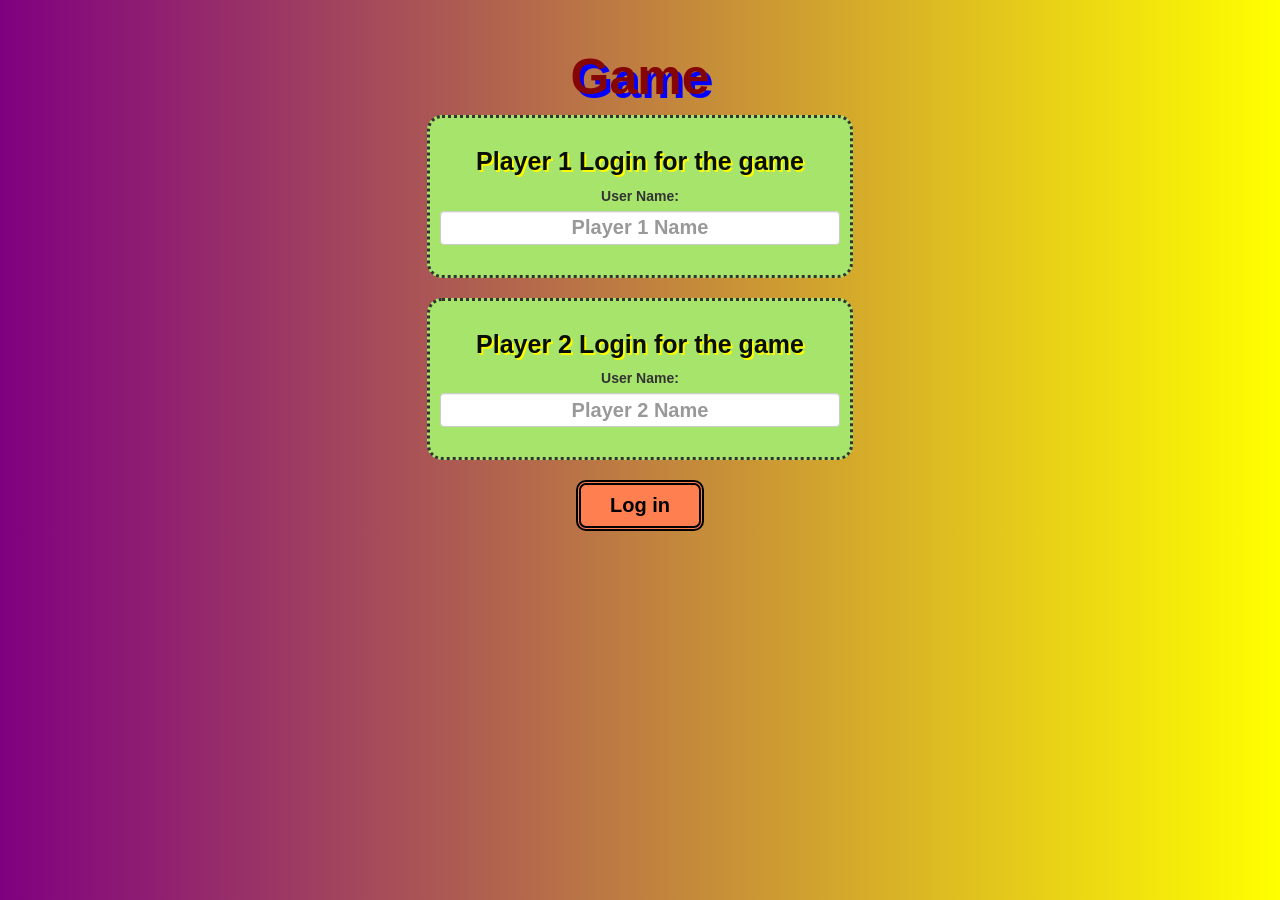
<file: index.html>
<!DOCTYPE html>
<html>

<head>
    <title>Guess The Word</title>

    <meta name="viewport" content="width=device-width, initial-scale=1">
    <link rel="stylesheet" href="https://maxcdn.bootstrapcdn.com/bootstrap/3.4.0/css/bootstrap.min.css">

    <script src="https://ajax.googleapis.com/ajax/libs/jquery/3.4.1/jquery.min.js"></script>

    <script src="https://maxcdn.bootstrapcdn.com/bootstrap/3.4.0/js/bootstrap.min.js"></script>

    <link rel="stylesheet" type="text/css" href="game.css">

    <script src="activity1.js"></script>

</head>

<body class="body_background">
    <center>
        <h1>Game</h1>
        <div class="col-lg-4 col-sm-8 col-xs-11 login_div1">
            <h3>Player 1 Login for the game</h3> <label>User Name:</label> <input type="text" id="player1_name_input" class="form-control" placeholder="Player 1 Name"> <br>
        </div> <br>
        <div class="col-lg-4 col-sm-8 col-xs-11 login_div2">
            <h3>Player 2 Login for the game</h3> <label>User Name:</label> <input type="text" id="player2_name_input" class="form-control" placeholder="Player 2 Name"> <br>
        </div> <br> <button style="width:10%" class="btn" onclick="addUser()">Log in</button>
    </center>
</body>

</html>
</file>
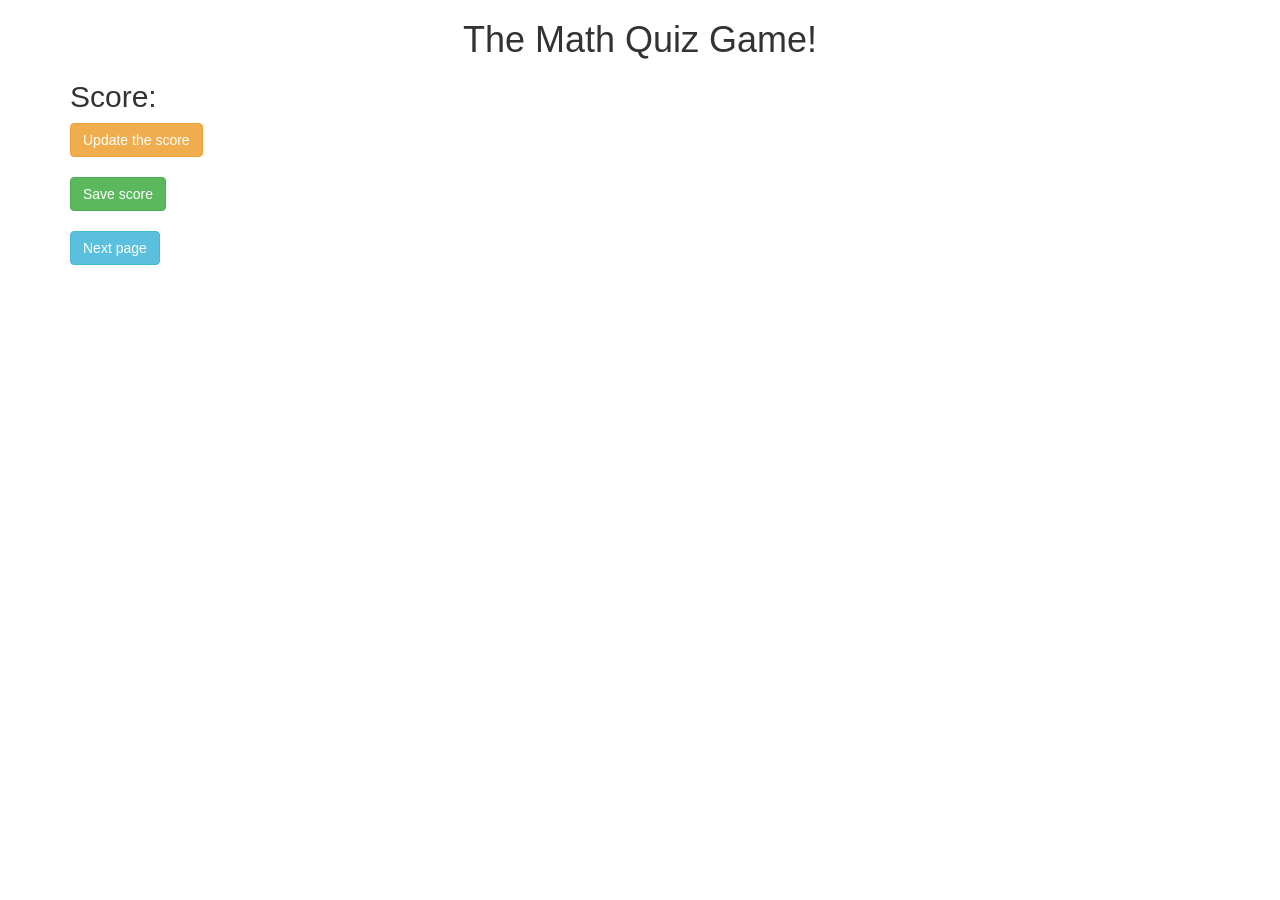
<file: activity_1.html>
<!DOCTYPE html>
<html>

<head>
    <title>The Math Quiz Game!</title>

    <meta name="viewport" content="width=device-width, initial-scale=1">
    <link rel="stylesheet" href="https://maxcdn.bootstrapcdn.com/bootstrap/3.4.0/css/bootstrap.min.css">
    <script src="https://ajax.googleapis.com/ajax/libs/jquery/3.4.1/jquery.min.js"></script>
    <script src="https://maxcdn.bootstrapcdn.com/bootstrap/3.4.0/js/bootstrap.min.js"></script>
</head>

<body onload="add()">

    <div class="container">
        <h1 style="text-align: center;">The Math Quiz Game!</h1>
        <h2>Score: &nbsp;
            <span id="score"> </span>
        </h2>

        <button class="btn btn-warning" onclick="updateScore();">Update the score</button>
        <br>
        <br>

        <button class="btn btn-success" onclick="saveScore();">Save score</button>
        <br>
        <br>

        <button class="btn btn-info" onclick="nextpage();">Next page</button>
    </div>

    <script src="activity1.js"></script>
</body>

</html>
</file>
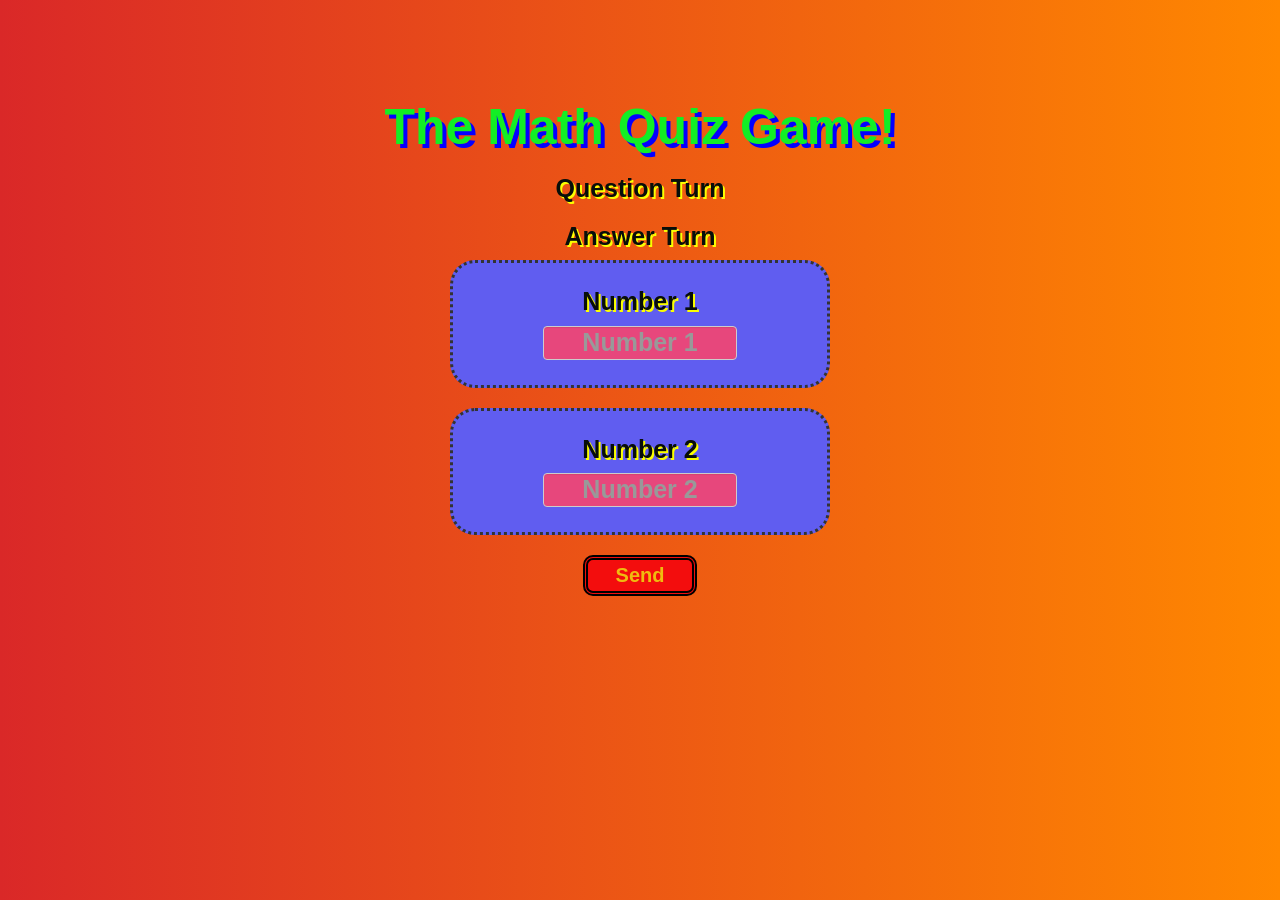
<file: activity_2.html>
<!DOCTYPE html>
<html>

<head>
    <title>The Math Quiz Game!</title>

    <meta name="viewport" content="width=device-width, initial-scale=1">
    <link rel="stylesheet" href="https://maxcdn.bootstrapcdn.com/bootstrap/3.4.0/css/bootstrap.min.css">
    <script src="https://ajax.googleapis.com/ajax/libs/jquery/3.4.1/jquery.min.js"></script>
    <script src="https://maxcdn.bootstrapcdn.com/bootstrap/3.4.0/js/bootstrap.min.js"></script>
    <link rel="stylesheet" type="text/css" href="game.css">
    <script src="activity2.js"></script>
</head>

<body class="body_background1" onload="add()">
    <h4 id="player1_name"></h4> <span id="player1_score"></span> <br>
    <h4 id="player2_name"></h4> <span id="player2_score"></span>
    <div class="container">
        <center>
            <h1 style="color: rgb(18, 238, 37);">The Math Quiz Game!</h1>
            <h3> Question Turn</h3>
            <h3> Answer Turn </h3>
            <div class="col-lg-4 col-sm-8 col-xs-11 login_div3">
                <h2> Number 1 </h2> <input type="text" id="Number_1" class="form-control" placeholder="Number 1">
            </div> <br>
            <div class="col-lg-4 col-sm-8 col-xs-11 login_div4">
                <h2> Number 2 </h2> <input type="text" id="Number_2" class="form-control" placeholder="Number 2">
            </div> <br>
            <button class="btn1" onclick="send()" style="width: 10%;">Send</button>
        </center>
    </div>
    <script src="activity2.js"></script>
</body>

</html>
</file>
<file: game.css>
.body_background {
    background-image: linear-gradient(to right, purple, yellow);
    background-color: rgb(245, 183, 112);
}

.body_background1 {
    background-image: linear-gradient(to right, rgb(218, 40, 40), rgb(255, 136, 0));
}

#label {
    font-weight: bold;
}

h1 {
    font-weight: bold;
    font-size: 50px;
    margin-top: 50px;
    color: rgb(133, 5, 5);
    text-shadow: 4px 4px rgb(4, 0, 255);
}

h2 {
    font-weight: bold;
    font-size: 25px;
    color: rgb(8, 14, 10);
    text-shadow: 2px 2px rgb(251, 255, 0);
    margin-top: 0px;
}

h3 {
    font-weight: bold;
    font-size: 25px;
    color: rgb(8, 14, 10);
    text-shadow: 2px 2px rgb(251, 255, 0);
}

#player1_name_input {
    color: darkblue;
    font-size: 20px;
    font-weight: bold;
    text-align: center;
}

#player2_name_input {
    color: darkblue;
    font-size: 20px;
    font-weight: bold;
    text-align: center;
}

.login_div1,
.login_div2 {
    background: rgb(166, 228, 107);
    padding: 10px;
    float: none;
    border-radius: 15px;
    border-style: dotted;
}

.btn {
    background-color: coral;
    font-weight: bold;
    text-align: center;
    font-size: 20px;
    color: black;
    border-color: black;
    border-style: double;
    border-width: thick;
    border-radius: 10px;
}

.btn1 {
    background-color: rgb(243, 13, 13);
    font-weight: bold;
    text-align: center;
    font-size: 20px;
    color: rgb(240, 187, 15);
    border-color: black;
    border-style: double;
    border-width: thick;
    border-radius: 10px;
}

#player1_name,
#player2_name {
    display: inline-block;
    margin-left: 20px;
}

#word {
    width: 60%;
}

#word_display {
    letter-spacing: 5px;
}

#output {
    background: white;
    border-radius: 10px;
    border-top: 10px solid #AA4465;
    padding: 10px;
    float: none;
    text-align: left;
}

#Number_1,
#Number_2 {
    width: 60%;
    background: rgb(231, 71, 124);
    text-align: center;
    font-size: 25px;
    color: rgb(4, 0, 255);
    font-weight: bold;
}

.login_div3,
.login_div4 {
    background: rgb(96, 93, 240);
    padding: 25px;
    float: none;
    border-radius: 25px;
    border-style: dotted;
}
</file>
